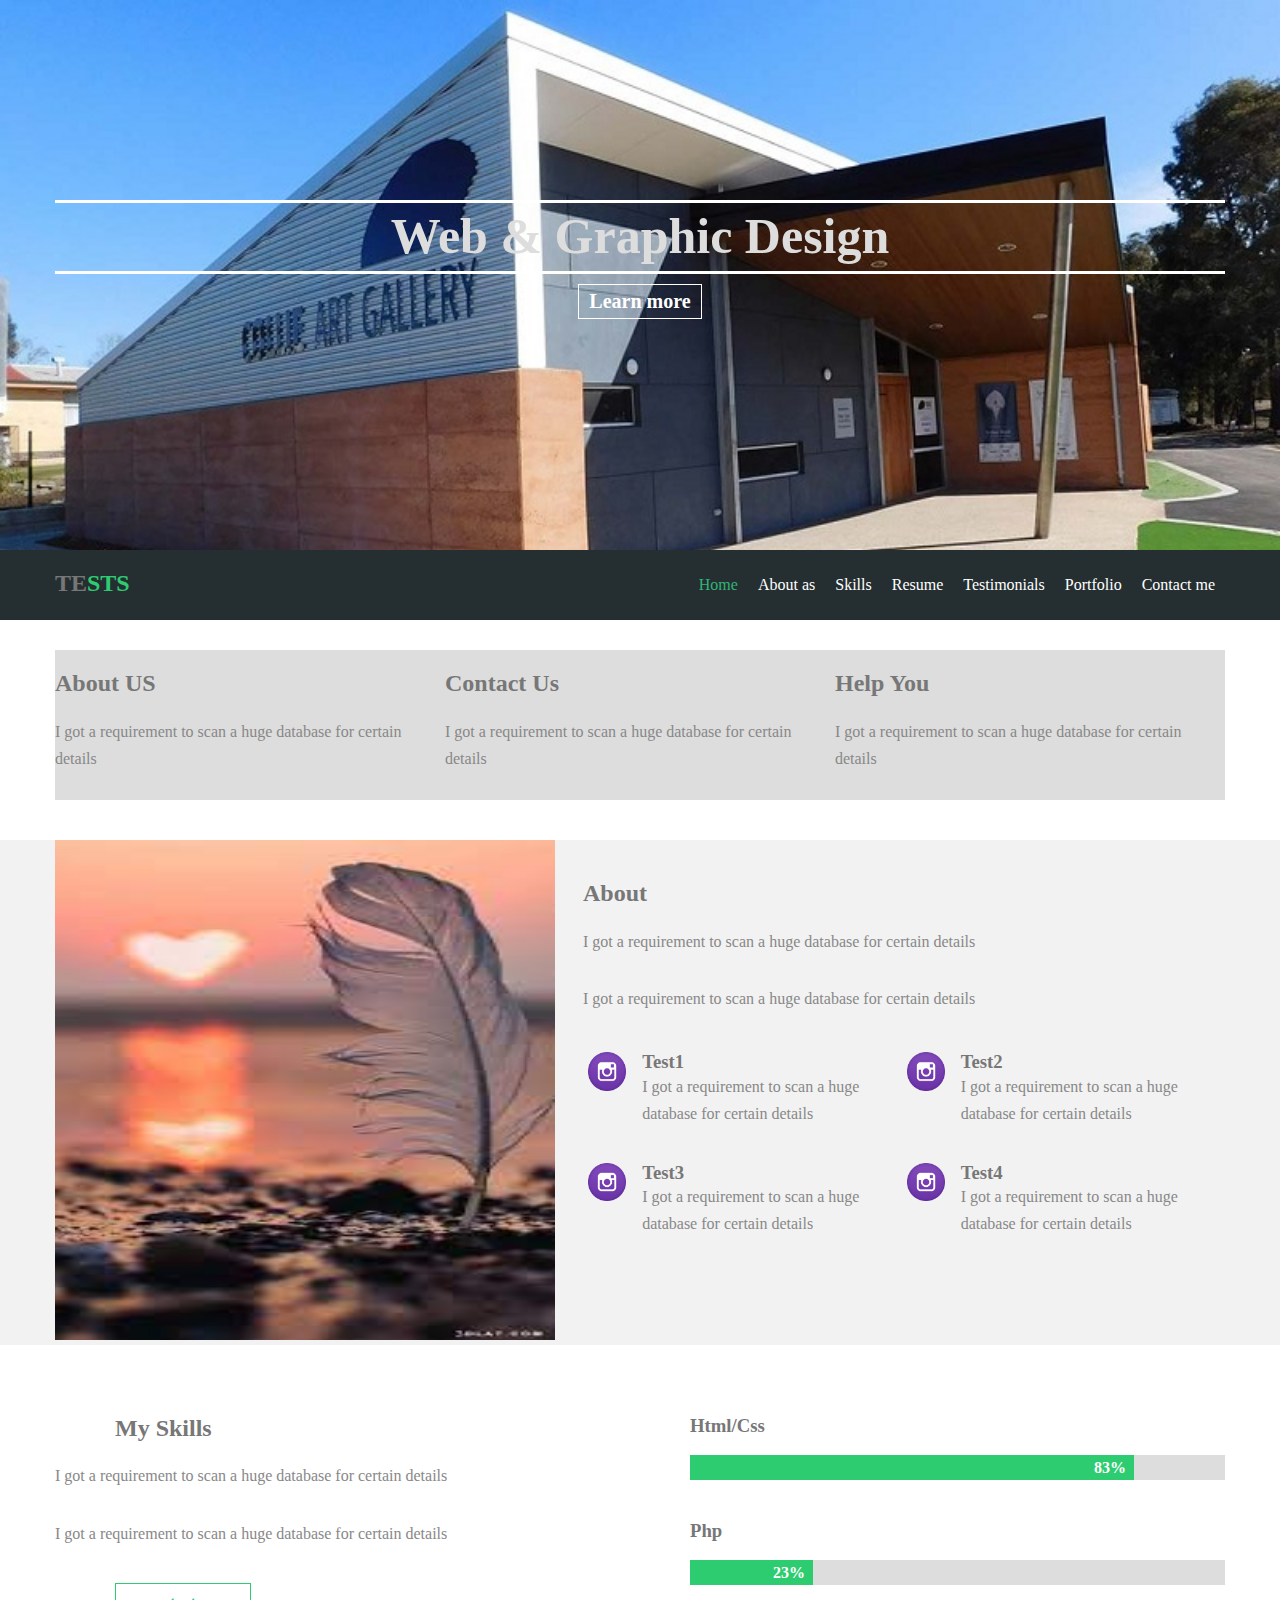
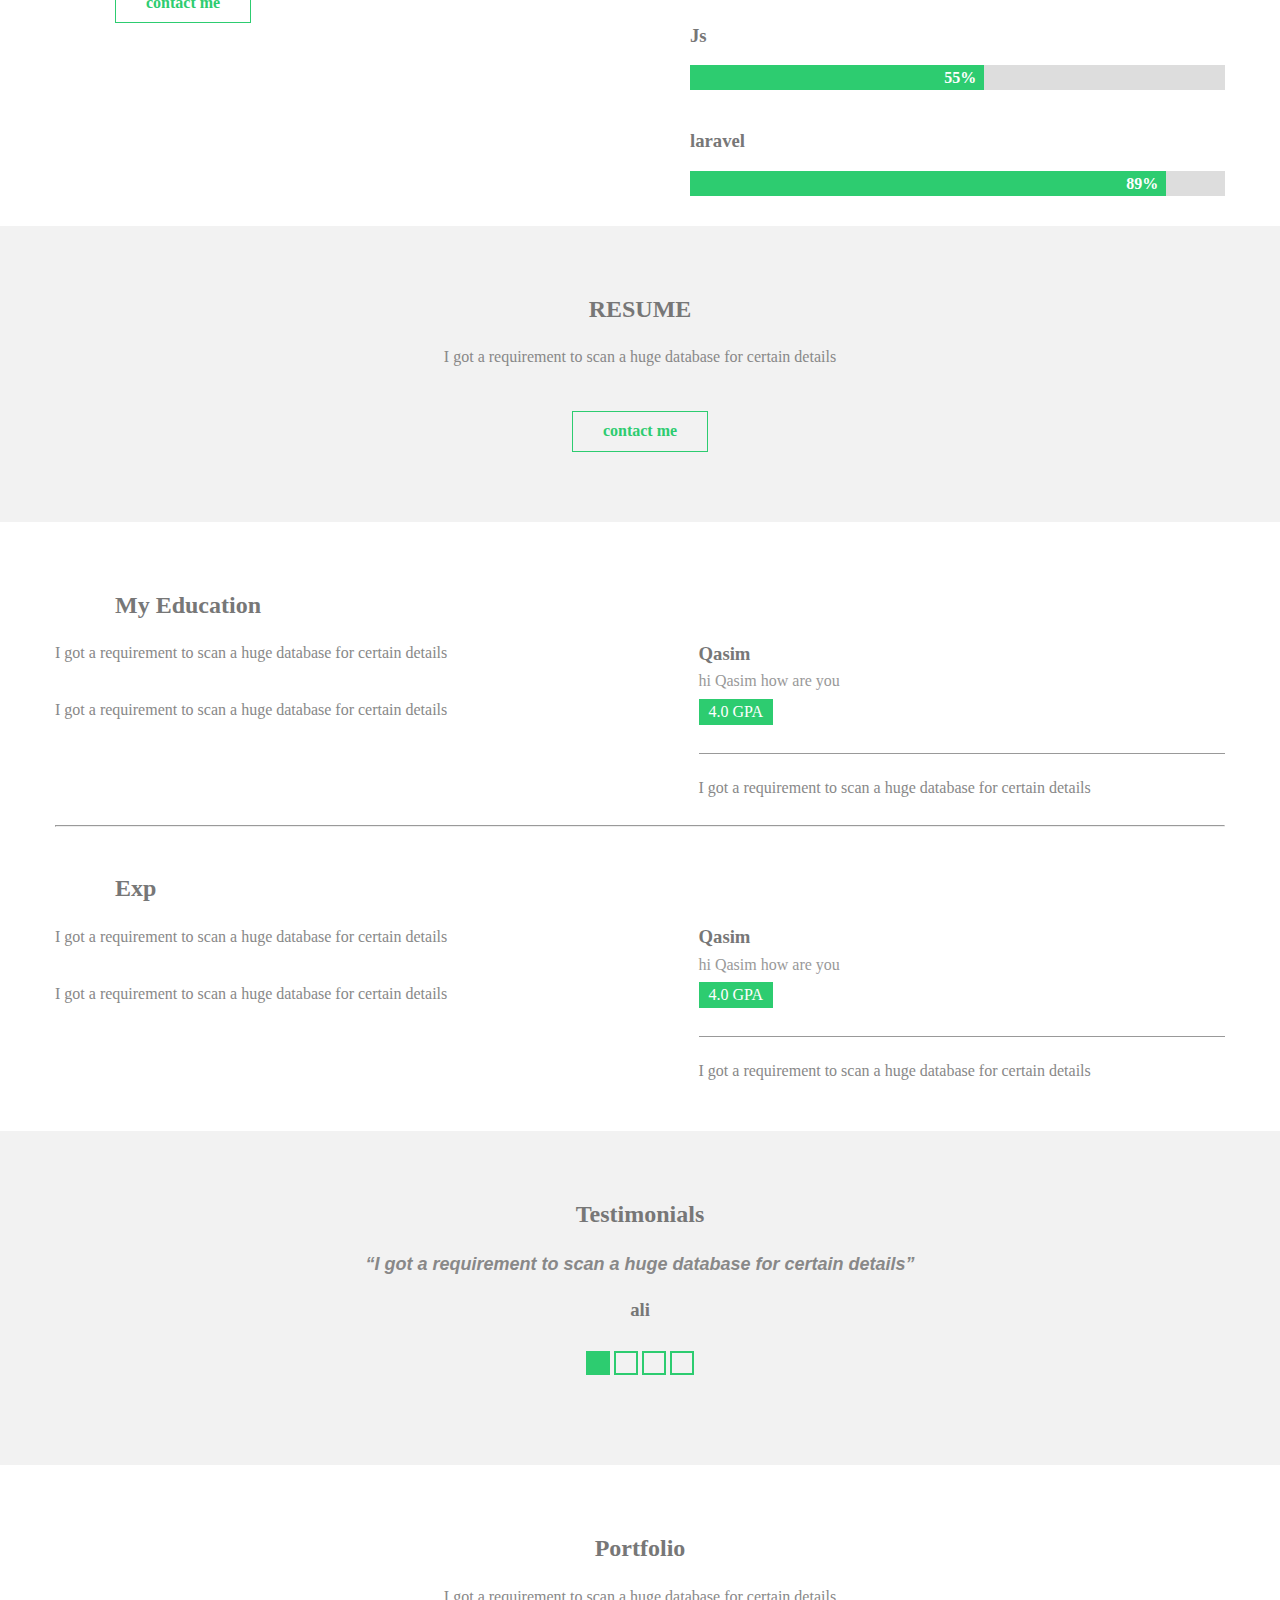
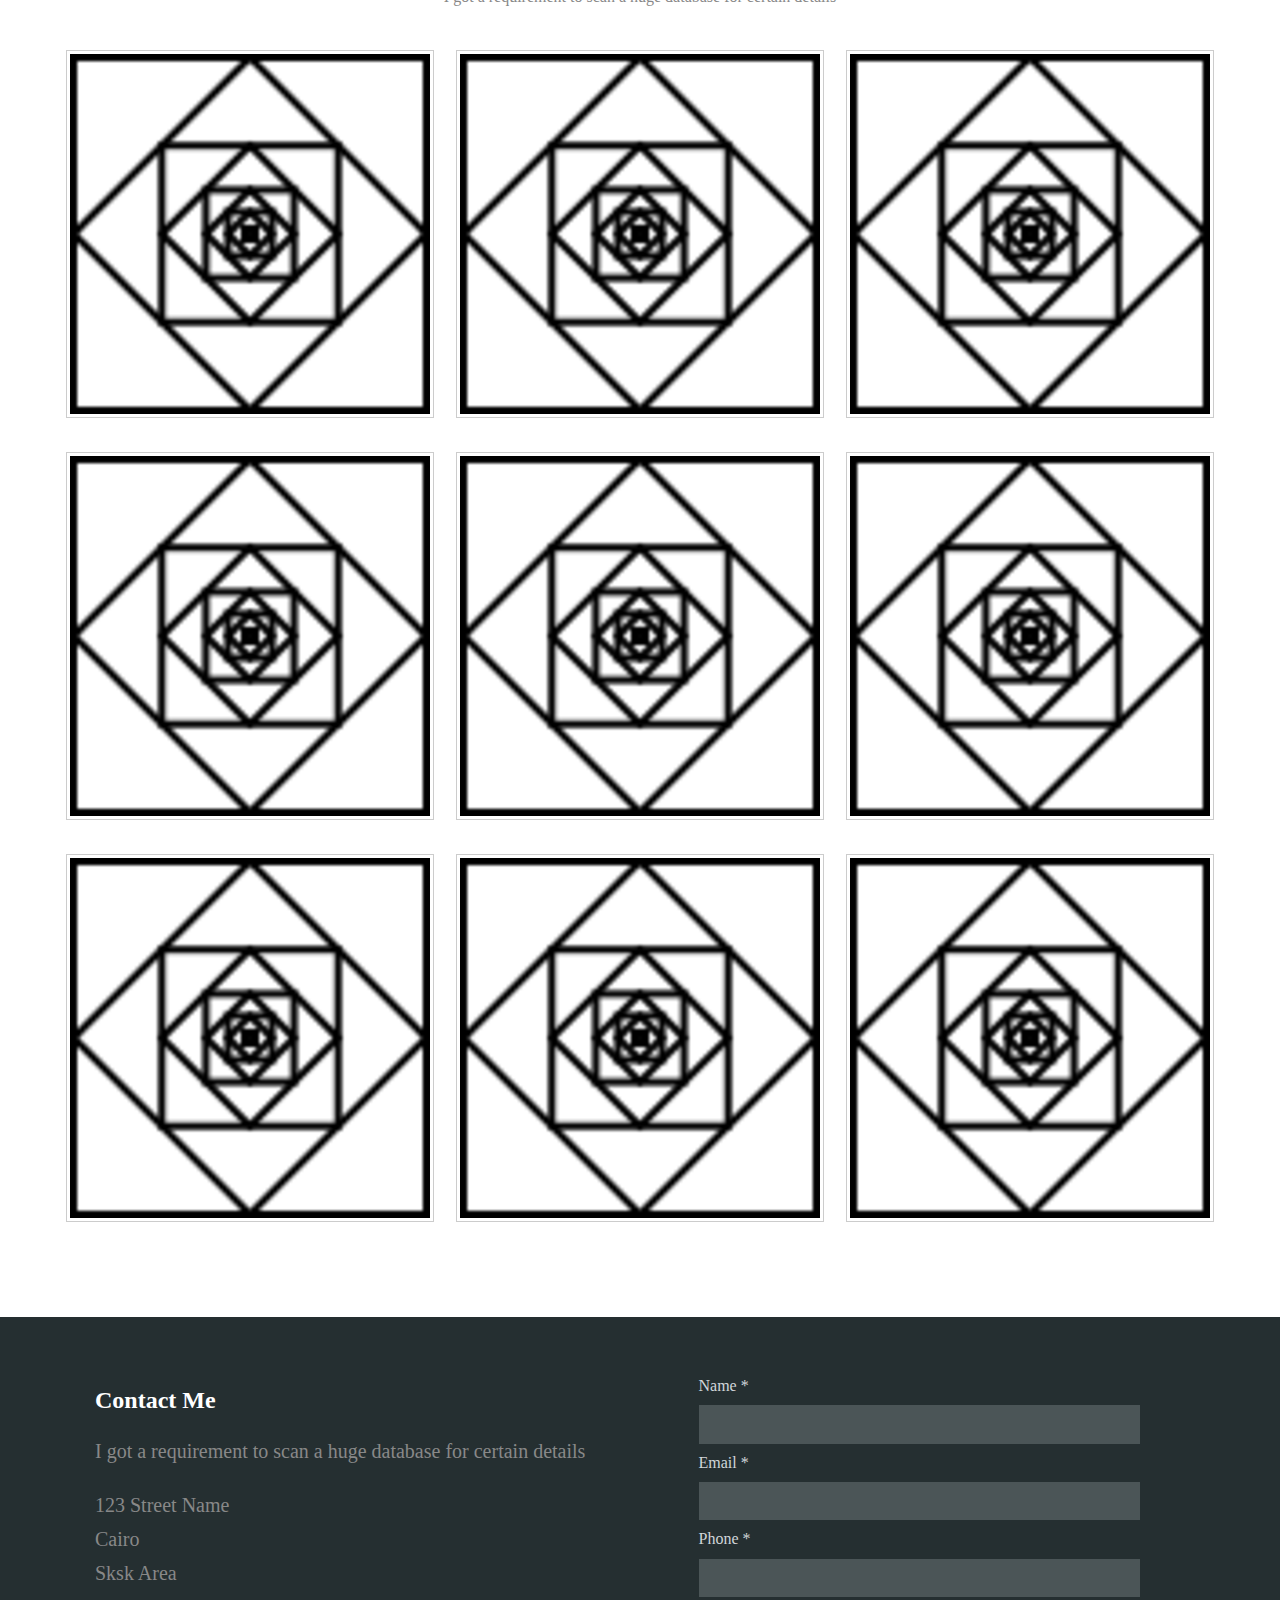
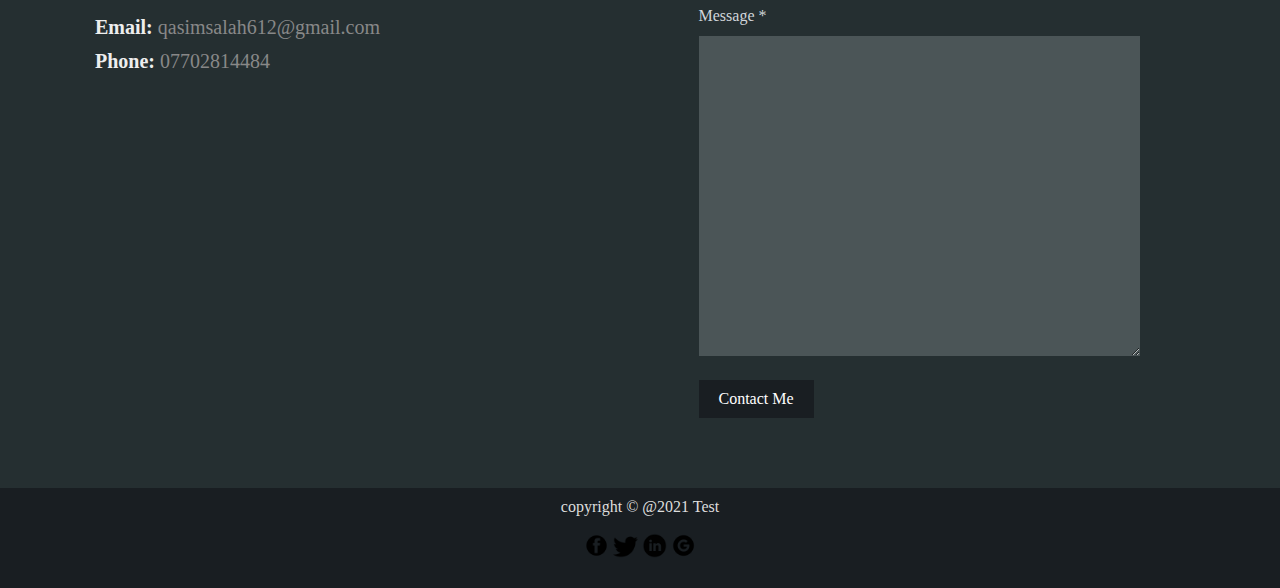
<file: index.html>
<!DOCTYPE html>
<html lang="en">
<head>
    <meta charset="UTF-8">
    <title>Title</title>
    <link rel="stylesheet" href="css/normalize.css">
    <link rel="stylesheet" href="css/style.css">
</head>
<body>
<!--Start Header-->
<div class="header">
    <div class="slider">
        <div class="container">
            <div class="intro text-center">
                <h2>Web &amp; Graphic Design</h2>
                <button>Learn more</button>
            </div>
        </div>
    </div>
    <div class="navbar">
        <div class="container">
            <h2 class="fl-left">Te<span>sts</span></h2>
            <ul>
                <li class="active"><a href="#"> Home</a></li>
                <li><a href="#">About as</a></li>
                <li><a href="#">Skills</a></li>
                <li><a href="#">Resume</a></li>
                <li><a href="#">Testimonials</a></li>
                <li><a href="#">Portfolio</a></li>
                <li><a href="#">Contact me</a></li>
            </ul>
        </div>
    </div>

</div>
<!--End header-->

<!--start features-->
<div class="features">
    <div class="container">
        <div class="feat fl-left"><h2>About US</h2>
            <p>I got a requirement to scan a huge database for certain details</p>
        </div>

        <div class="feat fl-left"><h2>Contact Us</h2>
            <p>I got a requirement to scan a huge database for certain details</p>
        </div>
        <div class="feat fl-left"><h2>Help You</h2>
            <p>I got a requirement to scan a huge database for certain details</p>
        </div>
    </div>
</div>
<!--End features-->

<!--Start about me-->
<div class="about-me">
    <div class="container">
        <div class="image fl-left">
            <img src="images/download.jfif">
        </div>
        <div class="info">
            <h2>About</h2>
            <p>I got a requirement to scan a huge database for certain details</p>
            <p>I got a requirement to scan a huge database for certain details</p>

            <div class="hobbies">
                <div class="content fl-left">
                    <div class="icon fl-left">
                        <img src="images/instagram-icon.png">
                    </div>
                    <div class="text fl-left">
                        <h3> Test1</h3>
                        <p>I got a requirement to scan a huge database for certain details</p>
                    </div>
                </div>

                <div class="content fl-left">
                    <div class="icon fl-left">
                        <img src="images/instagram-icon.png">
                    </div>
                    <div class="text fl-left">
                        <h3> Test2</h3>
                        <p>I got a requirement to scan a huge database for certain details</p>
                    </div>
                </div>
                <div class="content fl-left">
                    <div class="icon fl-left">
                        <img src="images/instagram-icon.png">
                    </div>
                    <div class="text fl-left">
                        <h3> Test3</h3>
                        <p>I got a requirement to scan a huge database for certain details</p>
                    </div>
                </div>
                <div class="content fl-left">
                    <div class="icon fl-left">
                        <img src="images/instagram-icon.png">
                    </div>
                    <div class="text fl-left">
                        <h3> Test4</h3>
                        <p>I got a requirement to scan a huge database for certain details</p>
                    </div>
                </div>
            </div>
        </div>
    </div>

</div>

<!--End about me-->

<!--Start My-skills-->
<div class="my-skills">
    <div class="container">
        <div class="skills fl-left">
            <h2>My Skills</h2>
            <p>I got a requirement to scan a huge database for certain details</p>
            <p>I got a requirement to scan a huge database for certain details</p>

            <button class="my-button">contact me</button>
        </div>
        <div class="progress fl-left">
            <div class="technique">
                <h3>Html/Css</h3>
                <div><span style="width: 83%">83% &nbsp;</span></div>
            </div>
            <div class="technique">
                <h3>Php</h3>
                <div><span style="width: 23%">23% &nbsp;</span></div>
            </div>
            <div class="technique">
                <h3>Js</h3>
                <div><span style="width: 55%">55% &nbsp;</span></div>
            </div>
            <div class="technique">
                <h3>laravel</h3>
                <div><span style="width: 89%">89% &nbsp;</span></div>
            </div>
        </div>
    </div>
</div>

<!--End my-skills-->

<!--Start Resume-->
<div class="resume text-center">
    <div class="container">
        <h2>resume</h2>
        <p>I got a requirement to scan a huge database for certain details</p>
        <button class="my-button">contact me</button>
    </div>
</div>
<!--End Resume-->
<!--Start Education-->
<div class="Education">
    <div class="container">
        <div class="main fl-left">
            <h2>My Education</h2>
            <p>I got a requirement to scan a huge database for certain details</p>
            <p>I got a requirement to scan a huge database for certain details</p>
        </div>
        <div class="certificate">
            <div class="exp fl-left">
                <h3>Qasim</h3>
                <span>hi Qasim how are you</span>
                <span>4.0 GPA</span>
                <hr>
                <p>I got a requirement to scan a huge database for certain details</p>
            </div>
            <div class="clear-fix"></div>
            <hr>
            <div class="main fl-left">
                <h2>Exp</h2>
                <p>I got a requirement to scan a huge database for certain details</p>
                <p>I got a requirement to scan a huge database for certain details</p>
            </div>
            <div class="certificate">
                <div class="exp fl-left">
                    <h3>Qasim</h3>
                    <span>hi Qasim how are you</span>
                    <span>4.0 GPA</span>
                    <hr>
                    <p>I got a requirement to scan a huge database for certain details</p>
                </div>
            </div>
        </div>
    </div>
</div>

<!--End Education-->
<!--Start Testimonials-->
<div class="Testimonials text-center">
    <div class="container">
        <h2>Testimonials</h2>
        <q>I got a requirement to scan a huge database for certain details</q>
        <h3>ali</h3>
        <ul>
            <li class="active"></li>
            <li></li>
            <li></li>
            <li></li>
        </ul>
    </div>
</div>
<!--End Resume-->

<!--Start Portfolio-->
<div class="portfolio text-center">
    <div class="container">
        <h2>Portfolio</h2>
        <p>I got a requirement to scan a huge database for certain details</p>
        <div class="our-work">

            <div><img src="images/360px.png"></div>
            <div><img src="images/360px.png"></div>
            <div><img src="images/360px.png"></div>
            <div><img src="images/360px.png"></div>
            <div><img src="images/360px.png"></div>
            <div><img src="images/360px.png"></div>
            <div><img src="images/360px.png"></div>
            <div><img src="images/360px.png"></div>
            <div><img src="images/360px.png"></div>
        </div>
    </div>

</div>
<!--End portfolio-->
<!--Start Contact me-->
<div class="contact-me">
    <div class="container">
        <div class="info fl-left">
            <h2>Contact Me </h2>
            <p>I got a requirement to scan a huge database for certain details</p>
            <p>

                123 Street Name<br>
                Cairo<br>
                Sksk Area
            </p>
            <p>
                <span>Email:</span> qasimsalah612@gmail.com <br>
                <span>Phone:</span> 07702814484

            </p>
        </div>
        <div class="form fl-left">
            <label>Name *</label>
            <input type="text">
            <label>Email *</label>
            <input type="email">
            <label>Phone *</label>
            <input type="number">
            <label>Message *</label>

            <textarea></textarea>
            <button>Contact Me</button>
        </div>
    </div>
</div>
<!--End contact me-->


<!--Start Footer-->
<div class="footer text-center">
    <span> copyright &copy; @2021 Test</span>
    <ul>
        <li><img src="images/facebook-2.png"></li>
        <li><img src="images/TWITTER_icon-icons.com_62686.png"></li>
        <li><img src="images/linkedin+icon-1320168276873005114.png"></li>
        <li><img src="images/g+google+google+2015+new+google+icon-1320190551260288871.png"></li>
    </ul>
</div>

<!--End Footer-->
</body>
</html>
</file>
<file: css/style.css>
/*Start main Rulez*/
/*{*/
/*    box-sizing: border-box*/
/*}*/

.container {
    width: 1170px;
    margin: auto;
}

.clear-fix {
    clear: both;
}

/*End main Rulez*/

/*Start header*/
.header .slider {
    background-image: url('../images/slider.jpg');
    background-size: cover;
    background-color: #eee;
    height: 550px;
}

.header .slider .intro {
    padding-top: 200px;
    height: 550px;
    color: #FFF;
}

.header .slider .intro h2 {
    margin: 0;
    font-size: 50px;
    padding: 5px 0;
    border-top: 3px solid #FFF;
    border-bottom: 3px solid #FFF;
    color: #DDD;

}

.header .slider .intro button {
    background: none;
    padding: 5px 10px;
    margin-top: 10px;
    font-size: 20px;
    font-weight: bold;
    border: 1px solid #FFF;
    color: #FFF;

}

.header .navbar {
    background-color: #252f31;
    color: #fff;
    overflow: hidden;
}

.header .navbar h2 {
    text-transform: uppercase;

}

.header .navbar h2 span {
    color: #2ecc71;
}

.header .navbar ul {
    list-style: none;
    padding-left: 0;
    overflow: hidden;
    float: right;

}

.header .navbar ul li {
    float: left;
    padding: 10px;
}

.header .navbar ul li a {
    color: #FFF;
    text-decoration: none;
}

.header .navbar ul li.active a,
.header .navbar ul li a:hover {
    color: #30B576;
}

/*End header*/

/*Start features*/
.features {
    overflow: hidden;
    padding-top: 30px;
    padding-bottom: 40px;
}

.features .feat {
    width: 33.33333%;
    height: 150px;
    background-color: #ddd;

}

/*End features*/

/*Start about me*/
.about-me {
    background-color: #f2f2f2;
    overflow: hidden;
}

.about-me .image {
    width: 40%;
}

.about-me .image img {
    width: 500px;
    height: 500px;
}

.about-me .info {
    float: right;
    text-align: left;
    width: 60%;
}

.about-me .info h2 {
    margin: 40px 0 20px 60px;
}

.about-me .info > p {
    margin: 0 0 10px 60px;

}

.about-me .info p:last-of-type {
    margin-top: 30px;
}

.about-me .info .hobbies {
    overflow: hidden;
    margin: 20px 0 0 65px;
}

.about-me .info .hobbies .content {
    width: 50%;
    min-height: 100px;
    overflow: hidden;
}

.about-me .content .icon {
    width: 12%;
    margin-right: 5%;
}

.about-me .content .icon img {
    max-width: 100%;
    margin: 20px 10px 0 0;
}

.about-me .content .text {
    width: 83%;
}

.about-me .content .text h3 {
    margin-bottom: 0;
}

.about-me .content .text p {
    margin-top: 0;
}

/*End about me*/

/*Start My Skills*/
.my-skills {
    padding-top: 30px;
    padding-bottom: 30px;
    overflow: hidden;
}

.my-skills .skills {
    width: 45%;
    margin-right: 5%;

}

.my-skills .progress {
    width: 50%;
}

.my-skills .skills h2 {
    margin: 40px 0 20px 60px;
}

.my-skills .skills p:last-of-type {
    margin-top: 30px;
}

.my-skills .skills button {

    margin: 20px 0 0 60px;

}

.my-skills .progress .technique {
    margin-left: 50px;
    margin-top: 40px;
}

.my-skills .progress .technique div {
    background-color: #DDD;
    height: 25px;
}

.my-skills .progress .technique div span {

    background-color: #2DCC70;
    height: 25px;
    display: block;
    line-height: 25px;
    text-align: right;
    color: #FFF;
    font-weight: bold;
}

/*End my Skills*/

/*Start Resume*/
.resume {
    background-color: #f2f2f2;
    padding-top: 50px;
    padding-bottom: 70px;
}

.resume h2 {
    text-transform: uppercase;
    font-weight: bold;
}

.resume button {
    margin-top: 25px;
}

.resume p {
    padding: 0 20px;
}

/*End Resume*/

/*Start My Education*/
.Education {
    padding-top: 30px;
    padding-bottom: 30px;
    overflow: hidden;
}

.Education .main {
    width: 50%;
    margin-right: 5%;
}

.Education .main h2 {
    margin: 40px 0 20px 60px;
}

.Education .main p:last-of-type {
    margin-top: 30px;
}

.Education .exp {
    width: 45%;
}

.Education .exp h3 {
    margin-top: 91px;
    margin-bottom: 8px;
}

.Education .exp span {
    margin-bottom: 8px;
    display: block;
}

.Education .exp span:first-of-type {
    color: #999;
}

.Education .exp span:last-of-type {
    background-color: #2DCC70;
    color: #FFF;
    display: inline-block;
    padding: 4px 10px;
}

.Education .exp hr {
    margin: 20px 0;
    background-color: #999;
    height: 1px;
    border: 0;
}

/*End my Education*/

/*Start Testimonials*/
.Testimonials {
    background-color: #f2f2f2;
    padding-top: 50px;
    padding-bottom: 70px;
}

.Testimonials q {
    color: #888;
    font: italic bold 18px/1.8 Arial, Tahoma;
}

.Testimonials h3 {
    margin-bottom: 30px;
}

.Testimonials ul {
    list-style: none;
    padding-left: 0;
    text-align: center;
}

.Testimonials ul li {
    width: 20px;
    height: 20px;
    border: 2px solid #2DCC70;
    display: inline-block;
    cursor: pointer;
}

.Testimonials ul li.active,
.Testimonials ul li:hover {
    background-color: #2DCC70;
}

/*End Testimonials*/
/*Start Portfolio*/
.portfolio {
    padding-top: 50px;
    padding-bottom: 70px;
}

.portfolio p {
    margin-bottom: 30px;
}

.portfolio .our-work {
    overflow: hidden;
}

.portfolio .our-work > div {
    float: left;
    width: 33.33333%;
    margin-bottom: 10px;
}

.portfolio .our-work > div img {
    max-width: 94%;
    margin: 10px;
    padding: 3px;
    border: 1px solid #CCC;
}

/*End Portfolio*/

/*Start Contact-me*/
.contact-me {
    background-color: #252f31;
    overflow: hidden;
    padding-top: 50px;
    padding-bottom: 70px;
}

.contact-me .info {
    width: 50%;
    margin-right: 5%;
}

.contact-me h2 {
    margin-left: 40px;
    color: #FFF;
}

.contact-me p {
    margin-left: 40px;
    font-size: 20px;
}

.contact-me p span {
    font-weight: bold;
    color: #EEE;
    font-size: 20px;
}

.contact-me .form {
    width: 45%;

}

.contact-me .form label {
    display: block;
    color: #D1D6DA;
    margin: 10px 0;
}

.contact-me .form input {
    background-color: #4B5557;
    color: #FFF;
    padding: 10px;
    border: 0;
    width: 80%;
}

.contact-me .form textarea {
    background-color: #4B5557;
    color: #FFF;
    padding: 10px;
    border: 0;
    width: 80%;
    margin-bottom: 10px;
    height: 300px;
}

.contact-me .form button {
    background-color: #191E22;
    color: #FFF;
    padding: 10px 20px;
    border: 0;
    margin-top: 10px;
}

/*End Contact-me*/
/*Start footer*/
.footer {
    background-color: #191E22;
    color: #777;
    padding: 10px 0;

}
.footer span {
    color: #DDD;
}
.footer ul {
    list-style: none;
    padding-left: 0;
}

.footer ul li {
    display: inline-block;
}

.footer ul li img {
    width: 25px;
    height: 25px
}

/*End Footer*/

/*Start framework*/
.my-button {
    background: none;
    border: 1px solid #2DCC70;
    padding: 10px 30px;
    color: #2DCC70;
    font-weight: bold;

}

.fl-left {
    float: left;
}

p {
    line-height: 1.7;
    color: #888;
}

h2 , h3 {
    color: #777;
}
.text-center{
    text-align: center;
}


/*End framework*/
</file>
